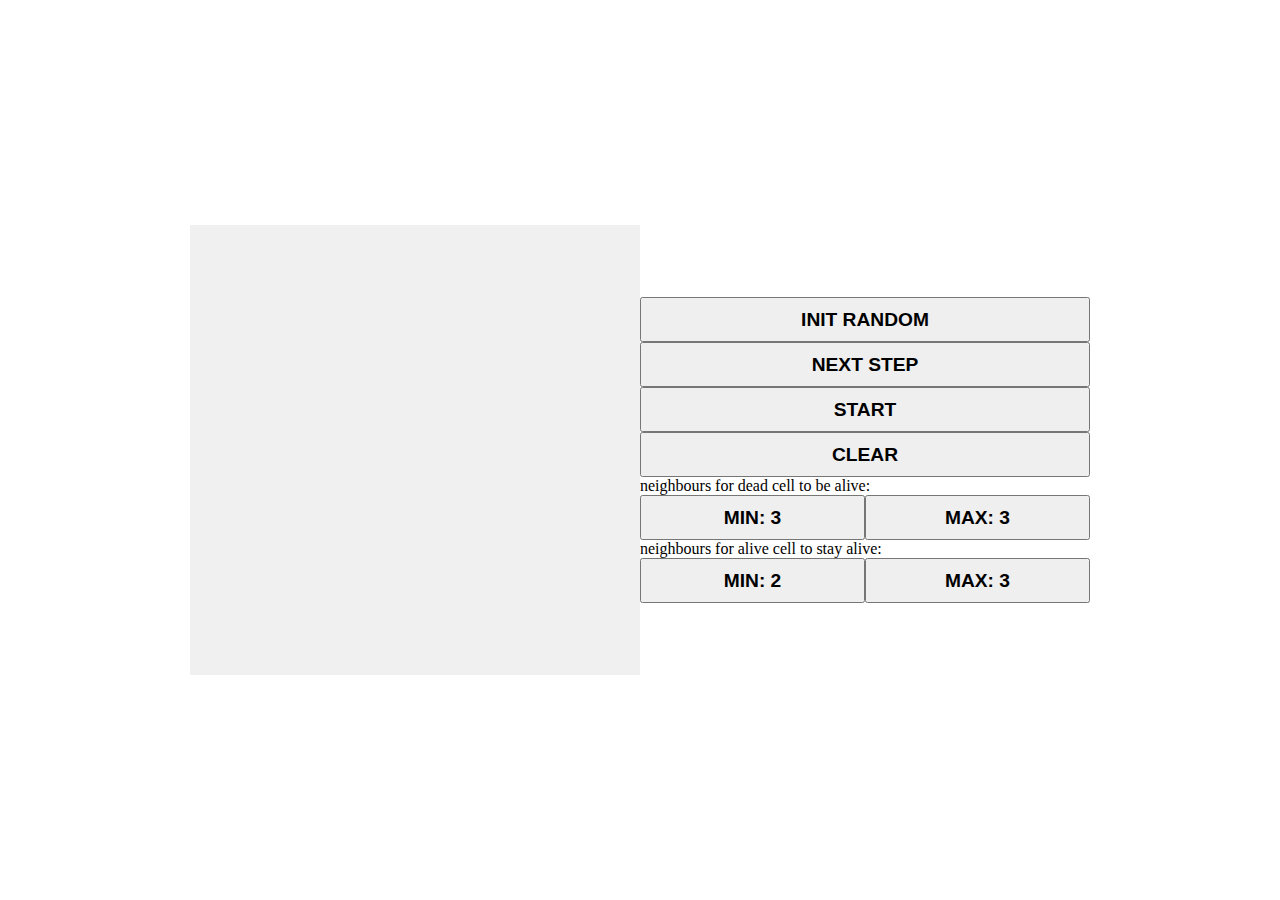
<file: celular_automata/index.html>
<html>

<body>
    <div class="center">
        <div class="container">
            <canvas id="canvas"></canvas>
            <div class="buttons">
                <button id="button_random"> INIT RANDOM </button>
                <button id="button_next"> NEXT STEP </button>
                <button id="button_start"> START </button>
                <button id="button_clear"> CLEAR </button>

                neighbours for dead cell to be alive:
                <div class="min_max">
                    <button id="button_min"> MIN: </button>
                    <button id="button_max"> MAX: </button>
                </div>

                neighbours for alive cell to stay alive:
                <div class="min_max">
                    <button id="button_min_alive"> MIN: </button>
                    <button id="button_max_alive"> MAX: </button>
                </div>
            </div>
        </div>
    </div>
</body>
    
<style>
    html, body {
        margin: 0;
    }

    .center {
        align-items: center;
        display: flex;
        justify-content: center;
    }

    body {
        display: flex;
        justify-content: center;
    }

    @media all and (orientation:landscape) {
        canvas {
            width: 50vh; 
            height: 50vh;
        }

        button {
            width: 50vh;
            height: 5vh;
        }

        #button_min, #button_max, #button_min_alive, #button_max_alive {
            width: 25vh;
        }

        .container {
            display: flex;
            justify-content: center;
            align-items: center;
        }
    }
     
    @media all and (orientation:portrait) {
        canvas {
            width: 70vw; 
            height: 70vw;
            display: block;
        }

        button {
            width: 70vw;
            height: 8vw;
        }

        #button_min, #button_max, #button_min_alive, #button_max_alive {
            width: 35vw;
        }
    }

    button {
        display: block;
        
        font-size: larger;
        font-weight: bolder;
    }

    .min_max {
        display: flex;
    }
</style>

<script>
    
    class CustomCanvas
    {
        constructor(id, width, height)
        {
            this.canvas = document.getElementById(id);
            this.context = this.canvas.getContext("2d");

            this.canvas.width = width;
            this.canvas.height = height;

            this.canvas.style.imageRendering = "pixelated";

            this.canvas.addEventListener("click", (evt)=>{this.drawPixelWithMouse(evt)});
            this.canvas.addEventListener("touchend", (evt)=>{this.drawPixelWithMouse(evt)});
        }

        initWhite()
        {
            this.context.fillStyle = "white";
            this.context.fillRect(0, 0, this.canvas.width, this.canvas.height);
        }

        initColor(color)
        {
            this.context.fillStyle = color;
            this.context.fillRect(0, 0, this.canvas.width, this.canvas.height);
        }

        drawSinglePixel(x, y, color)
        {
            this.context.fillStyle = color;
            this.context.fillRect(Math.floor(x), Math.floor(y), 1, 1);
        }

        getMousePosition(evt)
        {
            let rect = this.canvas.getBoundingClientRect();
            let scaleX = this.canvas.width / rect.width;
            let scaleY = this.canvas.height / rect.height;
        
            return {
                x: (evt.clientX - rect.left) * scaleX,
                y: (evt.clientY - rect.top) * scaleY
            }
        }

        drawPixelWithMouse(evt)
        {
            let coordinates = this.getMousePosition(evt);
            this.drawSinglePixel(coordinates.x, coordinates.y, "black");
        }
    }

    class CelularAutomata extends CustomCanvas
    {
        constructor(id, width, height, min, max, min_alive, max_alive)
        {
            super(id, width, height);
            this.min = min%9;
            this.max = max%9;
            this.min_alive = min_alive%9;
            this.max_alive = max_alive%9;
        }

        changeMin(min)  { this.min = min; }
        getMin()        { return this.min; }
        changeMax(max)  { this.max = max; }
        getMax()        { return this.max; }

        changeMin_alive(min)    { this.min_alive = min; }
        getMin_alive()          { return this.min_alive; }
        changeMax_alive(max)    { this.max_alive = max; }
        getMax_alive()          { return this.max_alive; }

        nextStep()
        {
            let imgData = this.context.getImageData(0, 0, this.canvas.width, this.canvas.height);
            let data = imgData.data;
            let tempData = this.context.createImageData(this.canvas.width, this.canvas.height);

            for(let i = 0; i < data.length; i++)
            {
                tempData.data[i] = 240;
            }

            for(let y = 1; y < this.canvas.height-1; y++)
            {
                for(let x = 1; x < this.canvas.width-1; x++)
                {
                    let value = 240;

                    if(data[(y*this.canvas.width*4) + (4*x)] === 0) //alive
                    {
                        let neighbours = 0;
                        for(let yy = -1; yy < 2; yy++)
                        {
                            for(let xx = -1; xx < 2; xx++)
                            {
                                if(data[(y+yy)*this.canvas.width*4 + (x+xx)*4] === 0 && !(yy===0 && xx===0))
                                {
                                    neighbours++;
                                }
                            }
                        }
                        if((neighbours >= this.min_alive && neighbours <= this.max_alive))
                        {
                            value = 0;
                        }
                    }
                    else //dead
                    {
                        let neighbours = 0;
                        for(let yy = -1; yy < 2; yy++)
                        {
                            for(let xx = -1; xx < 2; xx++)
                            {
                                if(data[(y+yy)*this.canvas.width*4 + (x+xx)*4] === 0 && !(yy===0 && xx===0))
                                {
                                    neighbours++;
                                }
                            }
                        }
                        if((neighbours >= this.min && neighbours <= this.max))
                        {
                            value = 0;
                        }
                    }

                    tempData.data[(y*this.canvas.width*4) + (4*x+0)] = value;
                    tempData.data[(y*this.canvas.width*4) + (4*x+1)] = value;
                    tempData.data[(y*this.canvas.width*4) + (4*x+2)] = value;
                };
            };

            this.context.putImageData(tempData, 0, 0);
        }

        generateSeed()
        {
            for(let x = Math.floor((this.canvas.width)*0.4); x <= Math.floor((this.canvas.width-1)*0.6); x++)
            {
                for(let y = Math.floor((this.canvas.height)*0.4); y <= Math.floor((this.canvas.height-1)*0.6); y++)
                {
                    if(Math.random() < 0.3)
                    {
                        this.drawSinglePixel(x, y, "black");
                    }
                }
            }
        }
    }

    let canvas = new CelularAutomata("canvas", 50, 50, 3, 3, 2, 3);
    canvas.initColor("#f0f0f0");

    document.getElementById("button_random").addEventListener("click", ()=>{canvas.generateSeed()});
    document.getElementById("button_clear").addEventListener("click", ()=>{canvas.initColor("#f0f0f0")});
    document.getElementById("button_next").addEventListener("click", ()=>{canvas.nextStep()});
    
    let interval = null;
    const button_start = document.getElementById("button_start")
    button_start.addEventListener("click", ()=>{
        if(interval == null)
        {
            interval = setInterval(()=>{canvas.nextStep()}, 500);
            button_start.innerHTML = "STOP";
        }
        else
        {
            clearInterval(interval);
            button_start.innerHTML = "START";
            interval = null;
        }
        
    });
    
    const button_min = document.getElementById("button_min");
    button_min.innerHTML = "MIN: " + canvas.getMin();
    const button_max = document.getElementById("button_max");
    button_max.innerHTML = "MAX: " + canvas.getMax();

    button_min.addEventListener("click", ()=>{
        let next =  canvas.getMin() < canvas.getMax() ? canvas.getMin()+1 : 0;
        canvas.changeMin(next);
        button_min.innerHTML = "MIN: " + next; 
    });

    button_max.addEventListener("click", ()=>{
        let next =  canvas.getMax() < 8 ? canvas.getMax()+1 : canvas.getMin();
        canvas.changeMax(next);
        button_max.innerHTML = "MAX: " + next;
    });

    const button_min_alive = document.getElementById("button_min_alive");
    button_min_alive.innerHTML = "MIN: " + canvas.getMin_alive();
    const button_max_alive = document.getElementById("button_max_alive");
    button_max_alive.innerHTML = "MAX: " + canvas.getMax_alive();

    button_min_alive.addEventListener("click", ()=>{
        let next =  canvas.getMin_alive() < canvas.getMax_alive() ?
                        canvas.getMin_alive()+1 : 0;
        canvas.changeMin_alive(next);
        button_min_alive.innerHTML = "MIN: " + next; 
    });

    button_max_alive.addEventListener("click", ()=>{
        let next =  canvas.getMax_alive() < 8 ? 
                        canvas.getMax_alive()+1 : canvas.getMin_alive();
        canvas.changeMax_alive(next);
        button_max_alive.innerHTML = "MAX: " + next;
    });

</script>
    
</html>
</file>
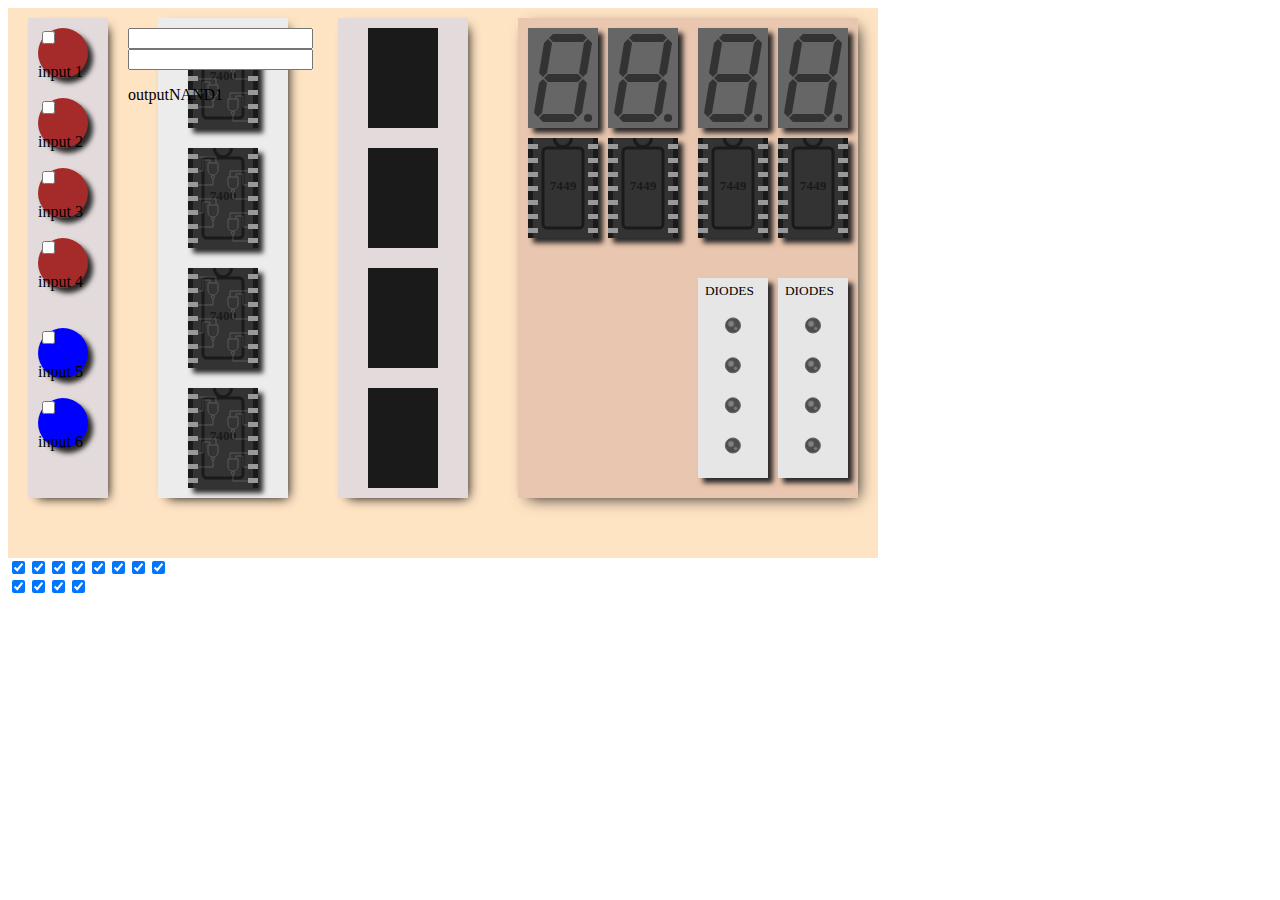
<file: itp/index.html>
<html>

    <head>
        <link rel="stylesheet" href="style.css">
        <script src="script.js" type="module"></script>
    </head>
    
    <body>

        <div id="background">

            <object 
                    id="frame" 
                    type="image/svg+xml" 
                    data="./graphics/frame.svg">
            </object>


            <div id="buttons">
                <label
                    style="left:30px; top:20px;">
                    <input 
                        type="checkbox"
                        id="input 1"/>
                        <p>input 1</p>
                </label>

                <label
                    style="left:30px; top:90px;">
                    <input 
                        type="checkbox"
                        id="input 2"/>
                        <p>input 2</p>
                </label>

                <label
                    style="left:30px; top:160px;">
                    <input 
                        type="checkbox"
                        id="input 3"/>
                        <p>input 3</p>
                </label>

                <label
                    style="left:30px; top:230px;">
                    <input 
                        type="checkbox"
                        id="input 4"/>
                        <p>input 4</p>
                </label>

                <label
                    style="left:30px; top:320px; background-color: blue;">
                    <input 
                        type="checkbox"
                        id="input 5"/>
                        <p>input 5</p>
                </label>

                <label
                    style="left:30px; top:390px; background-color: blue;">
                    <input 
                        type="checkbox"
                        id="input 6"/>
                        <p>input 6</p>
                </label>
            </div>


                <datalist id="outputs">
                    <option value="input 1"></option>
                    <option value="input 2"></option>
                    <option value="input 3"></option>
                    <option value="input 4"></option>
                    <option value="input 5"></option>
                    <option value="input 6"></option>
                </datalist>

                
                <object 
                    id="nand_0" 
                    type="image/svg+xml" 
                    data="./graphics/gates/7400_nand.svg"
                    class="logic_circuit"
                    style="left:180px; top:20px;">
                </object>
                <div 
                    class="pins"
                    style="left:120px; top:20px;">
                    
                    <input list="outputs">
                    <br>
                    <input list="outputs">
                    <p>outputNAND1</p>
                </div>
                
                <object 
                    id="nand_1" 
                    type="image/svg+xml" 
                    data="./graphics/gates/7400_nand.svg"
                    class="logic_circuit"
                    style="left:180px; top:140px;">
                </object>

                <object 
                    id="nand_2" 
                    type="image/svg+xml" 
                    data="./graphics/gates/7400_nand.svg"
                    class="logic_circuit"
                    style="left:180px; top:260px;">
                </object>

                <object 
                    id="nand_3" 
                    type="image/svg+xml" 
                    data="./graphics/gates/7400_nand.svg"
                    class="logic_circuit"
                    style="left:180px; top:380px;">
                </object>

                

                <!-- <object id="nand_1" type="image/svg+xml" data="./graphics/gates/7400_nand.svg"></object> -->
                <div id="nand_checkboxes"></div>
                
                



                <object 
                    id="7_segment_led" 
                    type="image/svg+xml" 
                    data="./graphics/led/7_segment_led.svg" 
                    class="logic_circuit"
                    style="left:520px; top:20px;">
                </object>

                <object 
                    id="7_segment_led_2" 
                    type="image/svg+xml" 
                    data="./graphics/led/7_segment_led.svg" 
                    class="logic_circuit"
                    style="left:600px; top:20px;">
                </object>

                <object 
                    id="7_segment_led_3" 
                    type="image/svg+xml" 
                    data="./graphics/led/7_segment_led.svg" 
                    class="logic_circuit"
                    style="left:690px; top:20px;">
                </object>

                <object 
                    id="7_segment_led_4" 
                    type="image/svg+xml" 
                    data="./graphics/led/7_segment_led.svg" 
                    class="logic_circuit"
                    style="left:770px; top:20px;">
                </object>
            <!-- <div id="led_checkboxes"></div> -->

                <object 
                    id="7_segment_led_driver" 
                    type="image/svg+xml" 
                    data="./graphics/led/7_segment_led_driver.svg"
                    class="logic_circuit"
                    style="left:520px; top:130px;">
                </object>

                <object 
                    id="7_segment_led_driver_2" 
                    type="image/svg+xml" 
                    data="./graphics/led/7_segment_led_driver.svg"
                    class="logic_circuit"
                    style="left:600px; top:130px;">
                </object>
                
                <object 
                    id="7_segment_led_driver_3" 
                    type="image/svg+xml" 
                    data="./graphics/led/7_segment_led_driver.svg"
                    class="logic_circuit"
                    style="left:690px; top:130px;">
                </object>
                
                <object 
                    id="7_segment_led_driver_4" 
                    type="image/svg+xml" 
                    data="./graphics/led/7_segment_led_driver.svg"
                    class="logic_circuit"
                    style="left:770px; top:130px;">
                </object>
                
                
                <div id="driver_checkboxes"></div>

            <!-- </div> -->

            <!-- <div 
                class="board"
                style="left:200px; top:10px;"> -->

                <object 
                    id="leds_0" 
                    type="image/svg+xml" 
                    data="./graphics/led/4_led.svg"
                    class="logic_circuit"
                    style="left:690px; top:270px;">
                </object>
                <!-- <div id="leds_checkboxes"></div> -->
                
                <object 
                    id="leds_1" 
                    type="image/svg+xml" 
                    data="./graphics/led/4_led.svg"
                    class="logic_circuit"
                    style="left:770px; top:270px;">
                </object>
                <!-- <div id="leds_checkboxes"></div> -->
                

            <!-- </div> -->


        </div>

        
        
    </body>

</html>
</file>
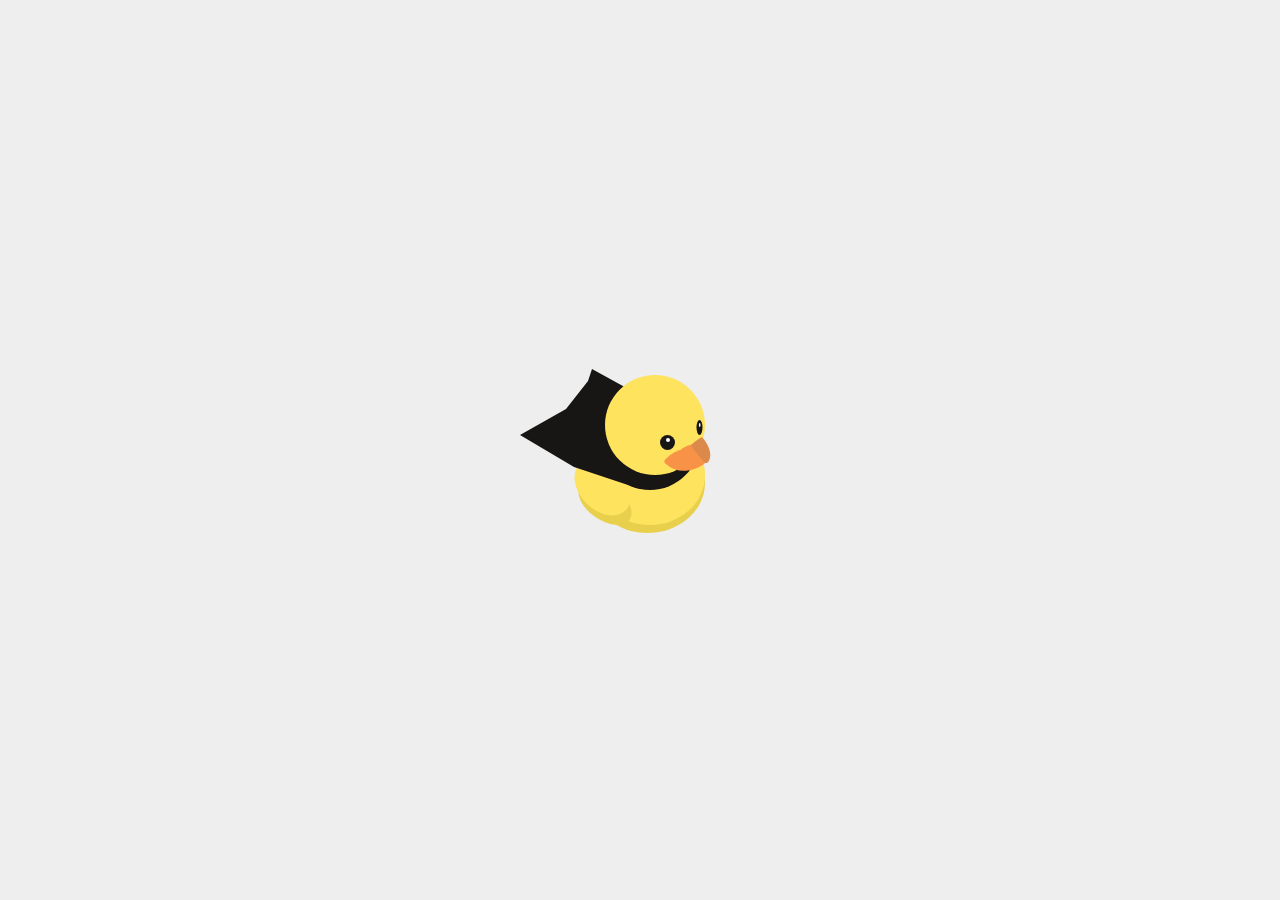
<file: duck.html>
<!DOCTYPE html>
<html>
    <head>
        <title> DUCK </title>
    </head>
    <body>
        <div class="duck_box">
            <div class="duck">
                <div class="body"></div>
                <div class="wing"></div>
                <div class="cloak"></div>
                <div class="head">
                    <div class="eyes">
                        <div class="eye"></div>
                        <div class="eye"></div>
                    </div>
                    <div class="beak"></div>
                    <div class="beak_two"></div>
                </div>
                
            </div>
        </div>
    </body>
</html>

<style>

/* duck with css, image based on ducks from this site
https://swag.devrant.com/products/devducks-404-rubber-duck */

*
{
    margin: 0;
    padding: 0;
    box-sizing: border-box;
}
body
{
    display: flex;
    justify-content: center;
    align-items: center;
    min-height: 100vh;
    background: #edeeed;
}

.duck_box
{
    display: flex;
    justify-content: center;
    align-items: center;
    height: 200px;
    width: 200px;
}
.duck
{
    margin: 0;
    padding: 0;
    top: -25px;
    left: 15px;
    box-sizing: border-box;
    position: relative;
    display: flex;
    justify-content: center;
    align-items: center;
}
.head
{
    position: absolute;
    top: -50px;
    background: rgb(254, 227, 95);
    width: 100px;
    height: 100px;
    border-radius: 50%;
}
.eye
{
    position: absolute;
    top: 60px;
    left: 55px;
    background: rgb(24, 22, 20);
    width: 15px;
    height: 15px;
    border-radius: 50%;
}
.eye::before
{
    content: '';
    position: absolute;
    top: 3px;
    left: 6px;
    background: #fff;
    width: 4px;
    height: 4px;
    border-radius: 50%;
}
.beak
{
    position: absolute;
    top: 70px;
    left: 65px;
    width: 31px;
    height: 32px;
    background-color: rgb(247, 146, 71);
    border-radius: 73% 27% 91% 9% / 88% 0% 100% 12% ;
    transform: rotate(45deg);
}
.beak::before
{
    content: '';
    position: absolute;
    top: 0px;
    left: 0px;
    width: 26px;
    height: 26px;
    background-color: rgb(247, 146, 71);
    border-radius: 91% 9% 64% 36% / 85% 47% 53% 15% ;
    transform: rotate(-45deg);
}
.beak_two
{
    content: '';
    position: absolute;
    top: 63px;
    left: 90.5px;
    width: 15px;
    height: 24px;
    background-color: rgb(219, 138, 76);
    border-radius: 87% 13% 13% 87% / 7% 86% 14% 93% ;
    transform: scale(-1, 1) rotate(42deg);
}
.body
{
    position: absolute;
    top: 0px;
    left: -50px;
}
.body::after
{
    content: '';
    position: absolute;
    top: 0px;
    left: -10px;
    background: rgb(254, 227, 95);
    width: 110px;
    height: 100px;
    border-radius: 50%;
}
.body::before
{
    content: '';
    position: absolute;
    top: 8px;
    left: -15px;
    background: rgb(232, 208, 77);
    width: 115px;
    height: 100px;
    border-radius: 50%;
}
.cloak
{
    position: absolute;
    top: -35px;
    left: -55px;
    background: rgb(24, 22, 20);
    width: 100px;
    height: 100px;
    border-radius: 50%;
}
.cloak::before
{
    content: '';
    position: absolute;
    top: -21px;
    left: -80px;
    background: rgb(24, 22, 20);
    width: 200px;
    height: 200px;
    clip-path: polygon(34% 6%, 36% 0, 56% 11%, 66% 18%, 91% 43%, 74% 58%, 60% 60%, 27% 49%, 0 33%, 23% 20%);
}
.wing
{
    position: absolute;
    top: 60px;
    left: -240px;
}
.wing::before
{
    content: '';
    position: absolute;
    width: 60px;
    height: 35px;
    background-color: rgb(232, 208, 77);
    border-radius: 50%;
    transform: rotate(-35deg);
}
.wing::after
{
    content: '';
    position: absolute;
    top: -20px;
    left: 0px;
    width: 65px;
    height: 45px;
    background:rgb(254, 227, 95);
    border-radius: 50%;
    transform: rotate(-45deg);
}




.eye:nth-child(2)
{
    transform: scale(0.4, 1) translate(80px, -15px);
}

.wing:nth-child(2)
{
    transform: translate(220px, 0px) scale(-1, 1);
}

</style>
</file>
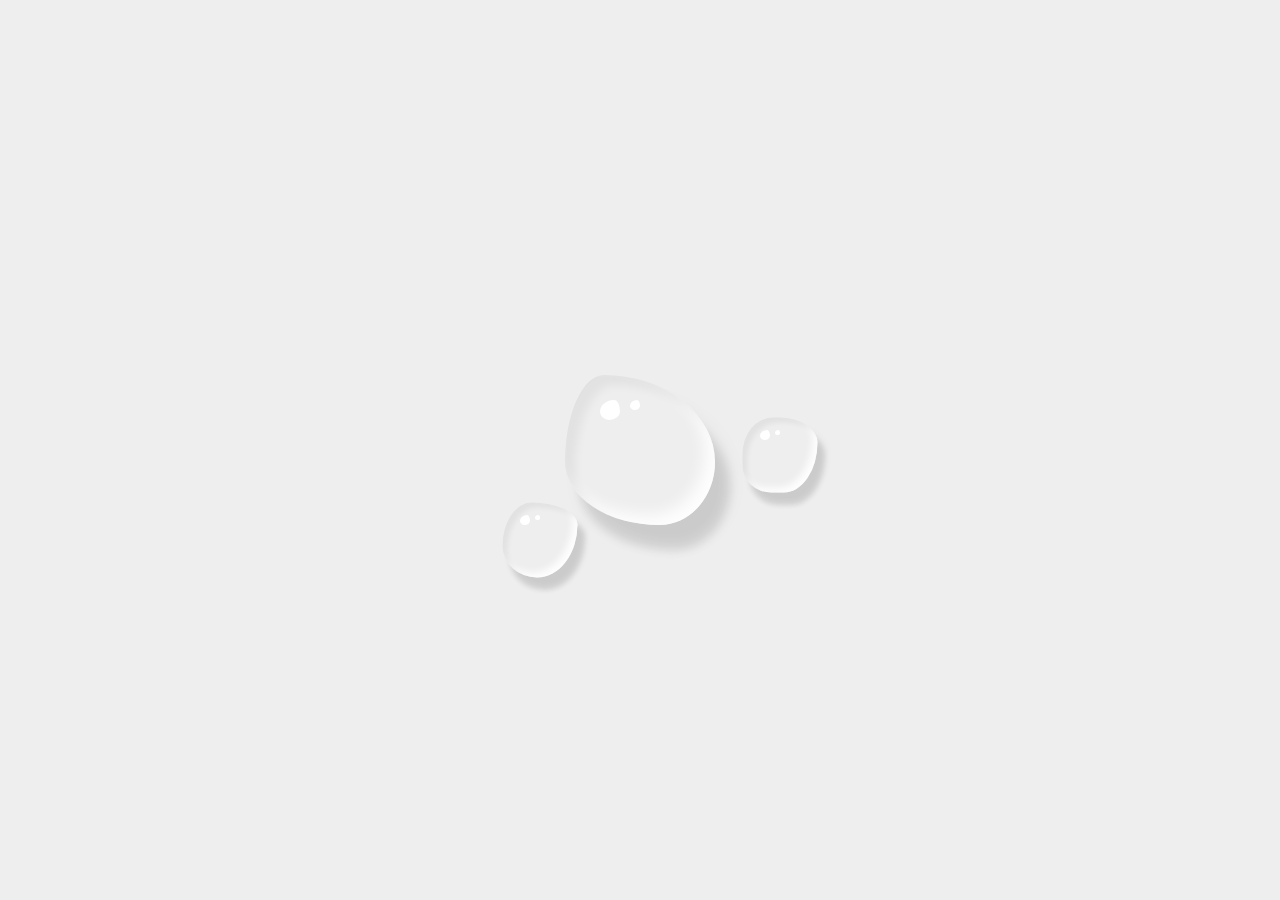
<file: waterdrops.html>
<!DOCTYPE html>
<html>
    <head>
        <title> WATERDROP </title>
    </head>
    <body>
        <div class="drops">
            <div class="drop"></div>
            <div class="drop"></div>
            <div class="drop"></div>
        </div>
    </body>
<!-- from tutorial:
Water Drops | Drawing with Html & CSS Only
https://www.youtube.com/watch?v=hgqHPLU-qIE -->
</html>

<style>

*
{
    margin: 0;
    padding: 0;
    box-sizing: border-box;
}
body
{
    display: flex;
    justify-content: center;
    align-items: center;
    min-height: 100vh;
    background: #edeeed;
}
.drops
{
    position: relative;
    display: flex;
    justify-content: center;
    align-items: center;
}
.drop
{
    position: absolute;
    width: 150px;
    height: 150px;
    background: transparent;
    border-radius: 26% 74% 37% 63% / 58% 58% 42% 42%;
    box-shadow: inset 10px 10px 10px rgba(0, 0, 0, 0.05),
            15px 25px 10px rgba(0, 0, 0, 0.1),
            15px 20px 20px rgb(0, 0, 0, 0.05),
            inset -10px -10px 15px rgba(255, 255, 255, 0.9);
}
.drop::before
{
    content: '';
    position: absolute;
    top: 25px;
    left: 35px;
    background: #fff;
    width: 20px;
    height: 20px;
    border-radius: 71% 29% 54% 46% / 58% 58% 42% 42% ;
}
.drop::after
{
    content: '';
    position: absolute;
    top: 25px;
    left: 65px;
    background: #fff;
    width: 10px;
    height: 10px;
    border-radius: 71% 29% 54% 46% / 58% 58% 42% 42% ;
}
.drop:nth-child(2)
{
    transform: scale(0.5) translate(-200px, 180px);
    border-radius: 39% 61% 54% 46% / 58% 29% 71% 42% ;
}
.drop:nth-child(3)
{
    transform: scale(0.5) translate(280px, 10px);
    border-radius: 49% 60% 54% 46% / 58% 40% 80% 42% ;
}
</style>
</file>
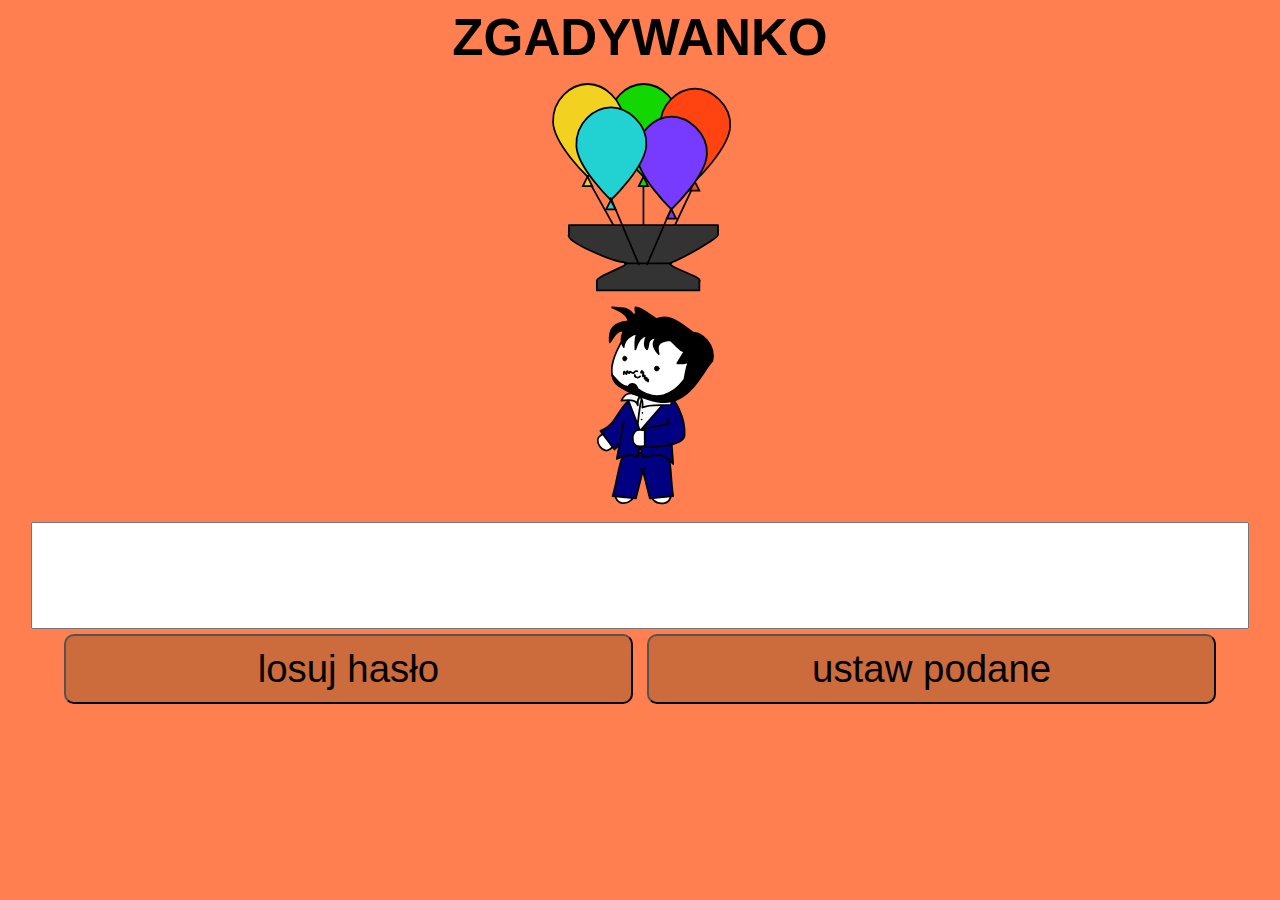
<file: wisielec.html>
<!DOCTYPE html>
<html lang="pl-PL">

<head>
   <meta charset="UTF-8">
</head>

<body>
<center><h1>ZGADYWANKO</h1></center>
<center><div class="picture">
<svg
   viewBox="0 0 50 100">
  <g
     id="layer1"
     inkscape:groupmode="layer"
     inkscape:label="Warstwa 1"
     transform="translate(0,-150)">
    <path /*noga prawa*/
       sodipodi:nodetypes="csc"
       id="path866"
       d="m 27.597543,243.73676 c -0.434842,0.91735 0.550249,2.32991 2.541977,2.11775 1.9856,-0.21151 1.614692,-2.6295 1.600604,-2.63558"
       style="fill:#ffffff;stroke:#000000;stroke-width:0.39142498;stroke-linecap:butt;stroke-linejoin:miter;stroke-miterlimit:4;stroke-dasharray:none;stroke-opacity:1"
       inkscape:connector-curvature="0" />
    <path /*noga lewa*/
       sodipodi:nodetypes="csc"
       id="path868"
       d="m 19.312381,243.73676 c -0.07967,0.0945 0.237792,1.80377 1.439223,2.02415 1.920074,0.35221 2.831102,-1.35753 2.703358,-1.50633"
       style="fill:#ffffff;stroke:#000000;stroke-width:0.39142498;stroke-linecap:butt;stroke-linejoin:miter;stroke-miterlimit:4;stroke-dasharray:none;stroke-opacity:1"
       inkscape:connector-curvature="0" />
    <path /*spodenki*/
	   class = "pan_magazynier"
       sodipodi:nodetypes="cccccccccccc"
       id="path856"
       d="m 21.383672,234.41595 c -1.398881,3.11129 -1.542046,6.56974 -2.589114,9.83862 l 5.178226,0.51783 1.553468,-6.21387 c -0.374908,-0.3749 -0.19569,-0.19569 -0.517822,-0.51782 l 0.517822,0.51782 0.517823,-0.51782 -0.517823,0.51782 1.553469,6.21387 5.178226,-0.51782 c -0.509258,-3.14584 -0.410224,-6.70254 -1.035645,-9.32081 z"
       style="fill:#000080;stroke:#000000;stroke-width:0.39142498;stroke-linecap:round;stroke-linejoin:round;stroke-miterlimit:4;stroke-dasharray:none;stroke-opacity:1"
       inkscape:connector-curvature="0" />
    <path /*reka lewa*/
       class = "pan_magazynier"
	   style="fill:#ffffff;stroke:#000000;stroke-width:0.39142498;stroke-linecap:butt;stroke-linejoin:miter;stroke-miterlimit:4;stroke-dasharray:none;stroke-opacity:1"
       d="m 17.60346,230.01337 c 0,0 -1.9548,0.73858 -2.091004,1.60704 -0.155687,0.99266 0.723188,2.30723 1.712951,2.48038 1.050885,0.18385 2.604796,-1.85969 2.604796,-1.85969"
       id="path904-7"
       sodipodi:nodetypes="caac"
       inkscape:connector-curvature="0" />
    <path /*rekaw lewa*/
       class = "pan_magazynier"
	   sodipodi:nodetypes="cssccc"
       id="path862"
       d="m 22.315752,223.02385 c 0,0 -0.991623,1.03608 -1.471525,1.75339 l -1.788473,2.67323 c -0.982357,1.46834 -2.953874,2.30508 -2.953874,2.30508 l 3.106936,4.14258 2.07129,-2.0713"
       style="fill:#000080;stroke:#000000;stroke-width:0.39142498;stroke-linecap:round;stroke-linejoin:round;stroke-miterlimit:4;stroke-dasharray:none;stroke-opacity:1"
       inkscape:connector-curvature="0" />
    <path /*chyba koszula*/
       class = "pan_magazynier"
	   sodipodi:nodetypes="cccc"
       id="path876"
       d="m 23.351396,221.47038 -1.035644,1.55347 1.035644,8.28517 c 0.0071,-3.2838 8.277404,-11.57209 0,-9.83864 z"
       style="fill:#f9f9f9;stroke:#000000;stroke-width:0.1035644px;stroke-linecap:butt;stroke-linejoin:miter;stroke-opacity:1"
       inkscape:connector-curvature="0" />
    <path /*koszula prawa*/
       class = "pan_magazynier"
	   sodipodi:nodetypes="cccc"
       id="path874"
       d="m 23.869219,231.82683 c 0.808058,-3.39502 0.822133,-12.67495 2.589114,-8.28516 h 4.142581 z"
       style="fill:#f9f9f9;stroke:#000000;stroke-width:0.39142498;stroke-linecap:butt;stroke-linejoin:miter;stroke-miterlimit:4;stroke-dasharray:none;stroke-opacity:1"
       inkscape:connector-curvature="0" />
    <path /*marynarka lewa*/
       class = "pan_magazynier"
	   sodipodi:nodetypes="cccccc"
	   class="marynarka"
       id="marynarka_lewa"
       d="m 22.315752,223.02385 2.589113,6.7317 v 3.10694 l -0.517823,2.5891 c -1.553467,0.17262 0.173531,-1.20217 -4.660404,0.51783 l 1.553468,-8.28516"
       style="fill:#000080;stroke:#000000;stroke-width:0.39142498;stroke-linecap:round;stroke-linejoin:round;stroke-miterlimit:4;stroke-dasharray:none;stroke-opacity:1"
       inkscape:connector-curvature="0" />
    <path /*marynarka prawa*/
       class = "pan_magazynier"
	   sodipodi:nodetypes="cccccc"
       class="marynarka"
	   id="marynarka_prawa"
       d="m 31.636559,221.9882 -6.731695,7.76735 1e-6,3.10694 0.517823,2.5891 c 1.928758,0.37268 3.833898,-1.92214 6.835258,1.65704 l -0.621387,-8.38873"
       style="fill:#000080;stroke:#000000;stroke-width:0.39142498;stroke-linecap:round;stroke-linejoin:round;stroke-miterlimit:4;stroke-dasharray:none;stroke-opacity:1"
       inkscape:connector-curvature="0" />
    <path /*reka prawa*/
       class = "pan_magazynier"
	   sodipodi:nodetypes="caac"
       id="path904"
       d="m 26.458333,229.75555 c 0,0 -2.020101,-0.53474 -2.635575,0.0929 -0.703499,0.71742 -0.752057,2.29799 -0.04713,3.01402 0.748452,0.76025 3.200534,0 3.200534,0"
       style="fill:#ffffff;stroke:#000000;stroke-width:0.39142498;stroke-linecap:butt;stroke-linejoin:miter;stroke-miterlimit:4;stroke-dasharray:none;stroke-opacity:1"
       inkscape:connector-curvature="0" />
    <path /*rekaw prawa*/
	   class = "pan_magazynier"
	   sodipodi:nodetypes="cscccc"
       id="path864"
       d="m 31.636559,222.50603 c 0.537116,-0.6111 3.466514,4.17076 3.153397,8.23937 -0.205624,2.67186 -8.904833,2.63663 -8.849445,2.63491 v -4.14259 l 5.178225,-1.03564 v -1.03565"
       style="fill:#000080;stroke:#000000;stroke-width:0.39142498;stroke-linecap:round;stroke-linejoin:round;stroke-miterlimit:4;stroke-dasharray:none;stroke-opacity:1"
       inkscape:connector-curvature="0" />
    <path /*kolnierz lewa*/
	   class="kolnierz"
       sodipodi:nodetypes="cccc"
       id="path870"
       d="m 24.904864,221.9882 c -2.352011,-1.21611 -3.452919,-0.42081 -4.14258,1.03565 1.539732,-0.0753 3.298756,-0.42875 3.624758,1.03564 -0.227941,-0.98728 0.186465,-1.49851 0.517822,-2.07129 z"
       style="fill:#f9f9f9;stroke:#000000;stroke-width:0.39142498;stroke-linecap:round;stroke-linejoin:round;stroke-miterlimit:4;stroke-dasharray:none;stroke-opacity:1"
       inkscape:connector-curvature="0" />
    <path /*kolnierz prawa*/
	   class="kolnierz"
	   sodipodi:nodetypes="ccscc"
       id="path872"
       d="m 24.904864,221.9882 7.249519,0.51783 -0.366819,1.37273 c -0.110215,0.41245 -4.578957,-0.32956 -6.364876,0.69856 0.168609,-1.26545 -0.05932,-1.70088 -0.517824,-2.58912 z"
       style="fill:#f9f9f9;stroke:#000000;stroke-width:0.39142498;stroke-linecap:round;stroke-linejoin:round;stroke-miterlimit:4;stroke-dasharray:none;stroke-opacity:1"
       inkscape:connector-curvature="0" />
    <path /*glowa*/
       class = "pan_magazynier"
	   sodipodi:nodetypes="cscccc"
       id="path850"
       d="m 21.797928,208.00699 c -1.354884,2.68019 -3.667543,6.18124 -3.106935,9.32081 0.171951,0.96297 1.066026,2.7746 2.589113,2.58912 5.281496,2.7912 7.517055,2.37193 10.356453,2.58911 l 7.767343,-8.80298 c -4.713031,-4.67922 -9.974268,-8.0394 -17.605974,-5.69606 z"
       style="fill:#ffffff;stroke:#000000;stroke-width:0.39142498;stroke-linecap:butt;stroke-linejoin:miter;stroke-miterlimit:4;stroke-dasharray:none;stroke-opacity:1"
       inkscape:connector-curvature="0" />
    <path /*wlosy*/
       class = "pan_magazynier"
	   sodipodi:nodetypes="scccccccccccccccccccccccccs"
       id="path848"
       d="m 33.707849,222.50603 c 3.560791,-1.93344 5.465281,-6.33992 7.249522,-8.28517 0.86205,-3.55875 -2.578203,-6.5844 -4.14258,-6.21387 -2.595021,-1.82463 -5.018218,-4.46248 -8.285167,-3.10693 -1.683193,-1.11542 -3.59432,-2.67429 -4.660405,-2.58911 -0.139799,0.55362 0.525394,1.98565 -0.517823,1.55346 -1.202087,-1.65808 -2.607819,-1.466 -4.660403,-1.55346 1.753081,0.85066 3.437714,1.47801 3.624759,3.10693 -3.629266,0.32513 -4.354115,1.84931 -4.142582,4.6604 0.85092,-1.18233 1.492398,-2.72666 3.106936,-2.58911 -0.611083,1.44061 -0.766091,2.70781 0,3.62476 0.04244,-1.56795 1.582399,-2.75649 3.106936,-3.10694 -0.61745,0.48329 -0.577053,2.28706 -0.517823,3.62477 0.501947,-1.8879 1.170525,-2.94434 2.589114,-3.10694 -0.626275,1.13321 -0.752171,2.56838 0,3.10694 0.526541,-0.7813 -0.291675,-2.42949 2.071291,-2.58912 -0.39948,0.54759 -1.435793,1.55357 0.517822,3.62475 -0.321947,-1.31378 -0.735189,-2.87072 2.589113,-3.10693 1.949137,1.8159 1.865475,2.18402 3.106936,2.58911 l -1.553468,2.58911 c 0.87949,0.0267 1.773557,0.2301 2.589114,-0.51782 -0.483493,0.99466 -0.748061,2.60077 -1.035646,4.14259 -2.635979,3.53386 -6.386046,5.05196 -10.356453,2.07128 -0.56945,-1.4677 -1.667542,-1.31663 -2.07129,-0.51781 -1.369999,0.14562 -2.469696,-1.39438 -3.624759,-2.58912 0.612536,1.13821 -0.51992,1.79999 4.660403,4.14258 3.874425,1.57267 7.134628,2.78503 10.356453,1.03565 z"
       style="fill:#000000;stroke:#000000;stroke-width:0.39142498;stroke-linecap:round;stroke-linejoin:round;stroke-miterlimit:4;stroke-dasharray:none;stroke-opacity:1"
       inkscape:connector-curvature="0" />
    <circle /*guzik*/
       class = "pan_magazynier"
	   cy="225.7529"
       cx="25.385891"
       id="path927"
       style="fill:#000000;fill-opacity:1;stroke:#000000;stroke-width:0.20270884;stroke-linecap:round;stroke-linejoin:round;stroke-miterlimit:4;stroke-dasharray:none;stroke-opacity:1;paint-order:stroke fill markers"
       r="0.080450058" />
    <circle /*guzik*/
       class = "pan_magazynier"
	   style="fill:#000000;fill-opacity:1;stroke:#000000;stroke-width:0.20270884;stroke-linecap:round;stroke-linejoin:round;stroke-miterlimit:4;stroke-dasharray:none;stroke-opacity:1;paint-order:stroke fill markers"
       id="path927-5"
       cx="25.210522"
       cy="227.23929"
       r="0.080450058" />
    <g /*wasy*/
	   transform="matrix(0.391425,0,0,0.391425,24.904865,152.59996)"
       id="g950">
      <path /*was prawa*/
         class = "pan_magazynier"
		 style="fill:none;stroke:#000000;stroke-width:1;stroke-linecap:round;stroke-linejoin:round;stroke-miterlimit:4;stroke-dasharray:none;stroke-opacity:1"
         d="m 4.4979166,169.06875 c 0,0 0.3944185,-1.12571 0,-1.32292 -0.3944175,-0.19721 -0.6815256,1.02282 -1.0583333,0.79375 -0.4584064,-0.27867 0.6961115,-1.26879 0.2645834,-1.5875 -0.3172661,-0.23432 -0.7228211,0.73653 -1.0583334,0.52917 -0.5251582,-0.32456 0.525157,-1.52751 0,-1.85208 -0.3355102,-0.20736 -0.7348035,0.75475 -1.0583333,0.52916 -0.65509968,-0.4568 0.8532574,-1.84155 0.2645833,-2.38125 -0.3314783,-0.3039 -1.04994685,0.62197 -1.32291663,0.26459 -0.23941131,-0.31345 0.52916663,-1.05834 0.52916663,-1.05834"
         id="path944"
         sodipodi:nodetypes="caaaaaaaac"
         inkscape:connector-curvature="0" />
      <path /*was lewa*/
         class = "pan_magazynier"
		 style="fill:none;stroke:#000000;stroke-width:1;stroke-linecap:round;stroke-linejoin:round;stroke-miterlimit:4;stroke-dasharray:none;stroke-opacity:1"
         d="m -9.2604166,164.83541 c 0,0 -0.1658239,-1.19259 0.2645834,-1.32291 0.5968712,-0.18072 0.7290367,1.51324 1.3229165,1.32292 0.5108741,-0.16372 -0.2364551,-1.39578 0.2645834,-1.5875 0.5274261,-0.20182 0.7813203,1.21827 1.3229166,1.05833 0.2674757,-0.079 0.010164,-0.6795 0.2645834,-0.79375 0.6127233,-0.27515 1.1865188,0.8841 1.8520833,0.79375 0.5595869,-0.076 0.7900314,-0.8714 1.3229167,-1.05833 0.3328912,-0.11677 1.0583333,0 1.0583333,0"
         id="path946"
         sodipodi:nodetypes="caaaaaaac"
         inkscape:connector-curvature="0" />
    </g>
    <circle /*oko prawa*/
	   class="eye"
	   cy="215.90424"
       cx="28.61932"
       id="path974"
       style="fill:#000000;fill-opacity:1;stroke:#000000;stroke-width:0.19540209;stroke-linecap:round;stroke-linejoin:round;stroke-miterlimit:4;stroke-dasharray:none;stroke-opacity:1;paint-order:stroke fill markers"
       r="0.51700252" />
    <ellipse /*oko lewa*/
	   class="eye"
	   ry="0.52337205"
       rx="0.44629037"
       style="fill:#000000;fill-opacity:1;stroke:#000000;stroke-width:0.18266356;stroke-linecap:round;stroke-linejoin:round;stroke-miterlimit:4;stroke-dasharray:none;stroke-opacity:1;paint-order:stroke fill markers"
       id="path974-1"
       cx="21.49984"
       cy="213.67883" />
    <path /*wesola buzia*/
       class = "pan_magazynier"
	   sodipodi:nodetypes="cc"
       id="wesola_buzia"
       d="m 23.765655,217.3278 c -0.131732,0.33275 0.570679,0.88812 1.13921,0.31069"
       style="fill:none;stroke:#000000;stroke-width:0.39142498;stroke-linecap:round;stroke-linejoin:round;stroke-miterlimit:4;stroke-dasharray:none;stroke-opacity:1"
       inkscape:connector-curvature="0" />
	<path /*smutna buzia*/
       class = "pan_magazynier"
	   sodipodi:nodetypes="cc"
       id="smutna_buzia"
       d="m 24.870833,217.98542 c 0.09253,-0.34571 -0.669183,-0.81647 -1.167415,-0.1774"
       style="visibility:hidden;fill:none;stroke:#000000;stroke-width:0.39142501;stroke-linecap:round;stroke-linejoin:round;stroke-miterlimit:4;stroke-dasharray:none;stroke-opacity:1"
       inkscape:connector-curvature="0" />
	
	
    <path /*sznurek zielony*/
	   class="baloons"
       id="zielony_sznurek"
       d="m 25.656908,173.68509 v 18.64162"
       style="stroke:#000000;stroke-width:0.39142498;stroke-linecap:round;stroke-linejoin:round;stroke-miterlimit:4;stroke-dasharray:none;stroke-opacity:1"
       inkscape:connector-curvature="0" />
    <path /*sznurek czerwony*/
	   class="baloons"
	   id="czerwony_sznurek"
       d="m 37.049007,174.72074 -8.285164,17.60597"
       style="fill:none;stroke:#000000;stroke-width:0.39142498;stroke-linecap:round;stroke-linejoin:round;stroke-miterlimit:4;stroke-dasharray:none;stroke-opacity:1"
       inkscape:connector-curvature="0" />
    <g /*balon zielony*/
       style="fill:#13d700;fill-opacity:1"
       transform="matrix(0.391425,0,0,0.391425,-3.3411595,140.13018)"
       id="zielony_balon">
      <path /*balon zi*/
	     class="baloons"
         style="fill:#13d700;fill-opacity:1;stroke:#000000;stroke-width:1;stroke-linecap:butt;stroke-linejoin:miter;stroke-miterlimit:4;stroke-dasharray:none;stroke-opacity:1"
         d="m 74.083333,84.666667 c 0,0 19.587541,-18.596455 20.144373,-31.283776 C 94.756643,41.331177 83.50444,31.910053 74.100009,32.028584 c -9.362289,0.118 -19.963935,8.57794 -19.572654,21.75785 0.370033,12.46417 19.555978,30.880233 19.555978,30.880233 z"
         id="path1013"
         sodipodi:nodetypes="csasc"
         inkscape:connector-curvature="0" />
      <path /*dzyndzel zi*/
         class="baloons"
		 style="fill:#13d700;fill-opacity:1;stroke:#000000;stroke-width:1;stroke-linecap:butt;stroke-linejoin:miter;stroke-miterlimit:4;stroke-dasharray:none;stroke-opacity:1"
         d="M 74.083332,84.666666 71.4375,89.958333 h 5.291667 z"
         id="path1015"
         sodipodi:nodetypes="cccc"
         inkscape:connector-curvature="0" />
    </g>
    <path /*sznurek zolty*/
       class="baloons"
	   id="zolty_sznurek"
       d="m 13.229164,173.68509 10.356453,18.64162"
       style="fill:none;stroke:#000000;stroke-width:0.39142498;stroke-linecap:round;stroke-linejoin:round;stroke-miterlimit:4;stroke-dasharray:none;stroke-opacity:1"
       inkscape:connector-curvature="0" />
    <g /*balon zolty*/
       id="zolty_balon"
       transform="matrix(0.391425,0,0,0.391425,-15.768902,140.13018)"
       style="fill:#f3d121;fill-opacity:1">
      <path /*balon zo*/
         class="baloons"
		 sodipodi:nodetypes="csasc"
         id="path1013-0"
         d="m 74.083333,84.666667 c 0,0 19.587541,-18.596455 20.144373,-31.283776 C 94.756643,41.331177 83.50444,31.910053 74.100009,32.028584 c -9.362289,0.118 -19.963935,8.57794 -19.572654,21.75785 0.370033,12.46417 19.555978,30.880233 19.555978,30.880233 z"
         style="fill:#f3d121;fill-opacity:1;stroke:#000000;stroke-width:1;stroke-linecap:butt;stroke-linejoin:miter;stroke-miterlimit:4;stroke-dasharray:none;stroke-opacity:1"
         inkscape:connector-curvature="0" />
      <path *dzyndzel zo*/
         class="baloons"
		 sodipodi:nodetypes="cccc"
         id="path1015-9"
         d="M 74.083332,84.666666 71.4375,89.958333 h 5.291667 z"
         style="fill:#f3d121;fill-opacity:1;stroke:#000000;stroke-width:1;stroke-linecap:butt;stroke-linejoin:miter;stroke-miterlimit:4;stroke-dasharray:none;stroke-opacity:1"
         inkscape:connector-curvature="0" />
    </g>
    <g /*balon czerwony*/
	   id="czerwony_balon"
       transform="matrix(0.391425,0,0,0.391425,8.0509394,141.16583)"
       style="fill:#ff4411;fill-opacity:1">
      <path /*blon c*/
         class="baloons"
		 sodipodi:nodetypes="csasc"
         id="path1013-6"
         d="m 74.083333,84.666667 c 0,0 19.587541,-18.596455 20.144373,-31.283776 C 94.756643,41.331177 83.50444,31.910053 74.100009,32.028584 c -9.362289,0.118 -19.963935,8.57794 -19.572654,21.75785 0.370033,12.46417 19.555978,30.880233 19.555978,30.880233 z"
         style="fill:#ff4411;fill-opacity:1;stroke:#000000;stroke-width:1;stroke-linecap:butt;stroke-linejoin:miter;stroke-miterlimit:4;stroke-dasharray:none;stroke-opacity:1"
         inkscape:connector-curvature="0" />
      <path /*dzyndzel c*/
         class="baloons"
		 sodipodi:nodetypes="cccc"
         id="path1015-1"
         d="M 74.083332,84.666666 71.4375,89.958333 h 5.291667 z"
         style="fill:#ff4411;fill-opacity:1;stroke:#000000;stroke-width:1;stroke-linecap:butt;stroke-linejoin:miter;stroke-miterlimit:4;stroke-dasharray:none;stroke-opacity:1"
         inkscape:connector-curvature="0" />
    </g>
    <g /*balon fioletowy*/
	   id="fioletowy_balon"
       transform="matrix(0.391425,0,0,0.391425,2.8727129,147.3797)"
       style="fill:#773aff;fill-opacity:1">
      <path /*balon f*/
         class="baloons"
		 sodipodi:nodetypes="csasc"
         id="path1013-2"
         d="m 74.083333,84.666667 c 0,0 19.587541,-18.596455 20.144373,-31.283776 C 94.756643,41.331177 83.50444,31.910053 74.100009,32.028584 c -9.362289,0.118 -19.963935,8.57794 -19.572654,21.75785 0.370033,12.46417 19.555978,30.880233 19.555978,30.880233 z"
         style="fill:#773aff;fill-opacity:1;stroke:#000000;stroke-width:1;stroke-linecap:butt;stroke-linejoin:miter;stroke-miterlimit:4;stroke-dasharray:none;stroke-opacity:1"
         inkscape:connector-curvature="0" />
      <path /*dzyndzel f*/
         class="baloons"
		 sodipodi:nodetypes="cccc"
         id="path1015-4"
         d="M 74.083332,84.666666 71.4375,89.958333 h 5.291667 z"
         style="fill:#773aff;fill-opacity:1;stroke:#000000;stroke-width:1;stroke-linecap:butt;stroke-linejoin:miter;stroke-miterlimit:4;stroke-dasharray:none;stroke-opacity:1"
         inkscape:connector-curvature="0" />
    </g>
    <g /*balon niebieski*/
	   id="niebieski_balon"
       transform="matrix(0.391425,0,0,0.391425,-10.590675,145.30841)"
       style="fill:#22d2d2;fill-opacity:1">
      <path /*balon n*/
	     class="baloons"
         sodipodi:nodetypes="csasc"
         id="path1013-9"
         d="m 74.083333,84.666667 c 0,0 19.587541,-18.596455 20.144373,-31.283776 C 94.756643,41.331177 83.50444,31.910053 74.100009,32.028584 c -9.362289,0.118 -19.963935,8.57794 -19.572654,21.75785 0.370033,12.46417 19.555978,30.880233 19.555978,30.880233 z"
         style="fill:#22d2d2;fill-opacity:1;stroke:#000000;stroke-width:1;stroke-linecap:butt;stroke-linejoin:miter;stroke-miterlimit:4;stroke-dasharray:none;stroke-opacity:1"
         inkscape:connector-curvature="0" />
      <path /*dzyndzel n*/
         class="baloons"
		 sodipodi:nodetypes="cccc"
         id="path1015-6"
         d="M 74.083332,84.666666 71.4375,89.958333 h 5.291667 z"
         style="fill:#22d2d2;fill-opacity:1;stroke:#000000;stroke-width:1;stroke-linecap:butt;stroke-linejoin:miter;stroke-miterlimit:4;stroke-dasharray:none;stroke-opacity:1"
         inkscape:connector-curvature="0" />
    </g>
    <path /*kowadlo*/
	   sodipodi:nodetypes="cccsccccscc"
       id="kowadlo"
       d="M 9.0865834,184.04154 H 42.227231 c 0,0.56791 5e-6,1.01563 0,2.0713 0.39015,0.72808 -8.463591,5.57453 -10.356451,6.21387 -2.066047,0.69783 7.254483,3.18952 6.213872,4.14258 v 2.07129 H 15.300455 v -2.07129 c -0.54424,-1.00088 8.578958,-3.90708 6.213872,-4.14258 C 18.532582,192.0298 8.0992064,187.6432 9.0865834,186.11284 Z"
       style="fill:#333333;stroke:#000000;stroke-width:0.39142498;stroke-linecap:round;stroke-linejoin:round;stroke-miterlimit:4;stroke-dasharray:none;stroke-opacity:1"
       inkscape:connector-curvature="0" />
    <path /*sznurek niebieski*/
       class="baloons"
	   sodipodi:nodetypes="cc"
       id="niebieski_sznurek"
       d="m 18.40739,178.0348 6.213872,14.70617"
       style="fill:none;stroke:#000000;stroke-width:0.39142498;stroke-linecap:round;stroke-linejoin:round;stroke-miterlimit:4;stroke-dasharray:none;stroke-opacity:1"
       inkscape:connector-curvature="0" />
    <path /*sznurek fioletowy*/
       class="baloons"
	   sodipodi:nodetypes="cc"
       id="fioletowy_sznurek"
       d="m 31.66365,180.72748 -5.178226,12.01348"
       style="fill:none;stroke:#000000;stroke-width:0.39142498;stroke-linecap:round;stroke-linejoin:round;stroke-miterlimit:4;stroke-dasharray:none;stroke-opacity:1"
       inkscape:connector-curvature="0" />
    <path /*sznurek kowadla*/
	   sodipodi:nodetypes="cc"
       id="sznurek_kowadla"
       d="M 21.514327,192.53383 H 31.87078"
       style="fill:none;stroke:#000000;stroke-width:0.39142498;stroke-linecap:round;stroke-linejoin:round;stroke-miterlimit:4;stroke-dasharray:none;stroke-opacity:1"
       inkscape:connector-curvature="0" />
  </g>
</svg>
</div></center>

<!-- password input -->
<div id="password_input_div">
	<center><input type="text" id="password_label" maxlength="20"></input></center>
	<center><div>
		<button class="button submit_button" onclick="randomPassword()">losuj hasło</button>
		<button class="button submit_button" onclick="submitPassword()">ustaw podane</button>
	</div></center>
</div>
<!-- div to display password -->
<center>
<div id="password"></div>
<!-- alpha buttons -->
<p id="message"></p>
<p id="message2"></p>
<div id="buttons"></div>
</center>

</body>
</html>

<script>
var polish_letters = ['A', 'Ą', 'B', 'C', 'Ć', 'D', 'E', 'Ę', 'F', 'G', 'H', 'I', 'J', 'K', 'L', 'Ł', 'M', 'N', 'Ń', 'O',
					  'Ó', 'P', 'R', 'S', 'Ś', 'T', 'U', 'W', 'Y', 'Z', 'Ź', 'Ż'];		  
var random_passwords = ["PAN MAGAZYNIER", "ARCHITEKTURA KOMPUTERÓW", "POLITECHNIKA BIAŁOSTOCKA",
					"LABORKI Z AK", "SAWIK", "OMLET", "DIODA STATUS", "DIODA REL1", "DIODA REL2",
					"SPRAWKO", "MSP 430 EASYWEB2", "PRZEKAŹNIKI", "UART", "LCD"];	
var password; //HASŁO
var password_arrayed = []; //HASŁO W ARRAJU
var given_letters = []; //KRESKI I ZGADNIĘTE LITERKI
var hp = 5;
var win = 0;
var message = null;
var message2 = "zgadywane litery";

function submitPassword() /*ZATWIERDZANIE HASŁA*/
{
	password = document.getElementById("password_label").value.toUpperCase(); //zczytanie podanego hasła
	setPassword();
}

function randomInt(min, max) {
	return min + Math.floor((max - min) * Math.random());
}

function randomPassword() /*USTAWIANIE RANDOMOWEGO HASŁA*/
{
	password = random_passwords[randomInt( 0, random_passwords.length)];
	setPassword();
}

function setPassword() /*USTAWIANIE HASŁA*/
{
	if (password.includes('<') || password.includes('>') || password.includes('_') || password.includes('&')) //sprawdzenie czy nie ma niedozwolonych
	{ 
		message = "niedozwolone xd"; //ma niedozwolone znaczki - abort xd
	}
	else
	{	//ustawienie literek na "_" w arraju do zgadywania
		for (var i = 0; i < password.length; i++)  //przez całą długość hasła
		{
			if (polish_letters.includes(password[i].toUpperCase())) //jeśli polska literka	
			{
				given_letters.push('_'); //zamień na kreskę
			}
			else	
			{
				given_letters.push(password[i]); //jak nie literka to zostaw oryginalny znaczek
			}
			password_arrayed.push(password[i]); //dodaj oryginalną literkę z hasła do arraja z hasłem
		}
		//wyświetl każdy znaczek z arraja do zgadywania w oddzielnym divie
		given_letters.forEach(myFunction); //dla każdej litery
		function myFunction(value, index, array) //dodaj element
		{
			document.getElementById("password").innerHTML += '<h2 style="display: inline-block;" id="letter-' + index + '">' + value + '&nbsp</h2>';
		}
		//reszta elementów
		document.getElementById("password_input_div").style.display = 'none'; //schowaj podawanie hasła
		displayButtons(); //wyświetl przyciski
		compareArrays(); //w razie gdyby nie było liter do zgadnięcia w haśle
	}
	
	displayUpdate()
}

function displayButtons() /*DODANIE PRZYCISKÓW Z LITERKAMI*/
{
	polish_letters.forEach(myFunction); //for each letter in alphabet
	function myFunction(value, index, array) //display on buttons
	{
		document.getElementById("buttons").innerHTML += '<button id="button-' + index + '" onclick="checkLetter(' + index + ')">' + value + '</button>';
	}
}

function checkLetter(letter) { /*FUNKCJA ZGADYWANIA LITERKI*/	
	if (password.includes(polish_letters[letter])) //jeśli hasło zawiera podaną literkę
	{
		function getAllIndexes(arr, val) //znajduje wszystkie wystąpienia litery
		{
			var indexes = [], i = -1;
			while ((i = arr.indexOf(val, i+1)) != -1)	{indexes.push(i);}
			return indexes;
		}
		var indexes = getAllIndexes(password_arrayed, polish_letters[letter]); //wszystkie indeksy wystąpienia
		indexes.forEach(myFunction); //dla każdego indeksu
		function myFunction(value, index, array) //odkryj literkę
		{
			given_letters[value] = password_arrayed[value];
			document.getElementById("letter-"+value).innerHTML = polish_letters[letter] + '&nbsp';
		}
		if (hp != 0)
		{
			compareArrays();
		}
	}
	else 
	{
		if (hp > 0)
		{
			hp--; //pudło xd
		}
	}
	document.getElementById("button-"+letter).disabled = true; //dezaktywacja wciśniętego przycisku
	
	displayUpdate() //aktualizuj ekran
}

function compareArrays() //FUNKCJA DO ZROBIENIA PO WYGRANEJ
{
	if (password_arrayed.toString() == given_letters.toString())
	{	
		message = "HASŁO ZGADNIĘTE";
		message2 = "odśwież, żeby zacząć od nowa";
		document.getElementById("buttons").style.display = "none";
		win = 1;
	}
}

function displayUpdate() /*AKTUALIZACJA STANU GRY NA EKRANIE*/
{

	if (hp==4)
	{
		document.getElementById("zolty_balon").style.visibility = "hidden"; /*balon*/
		document.getElementById("zolty_sznurek").style.visibility = "hidden"; /*sznurek*/
	}
	if (hp==3)
	{
		document.getElementById("czerwony_balon").style.visibility = "hidden"; /*balon*/
		document.getElementById("czerwony_sznurek").style.visibility = "hidden"; /*sznurek*/
	}
	if (hp==2)
	{
		document.getElementById("fioletowy_balon").style.visibility = "hidden"; /*balon*/
		document.getElementById("fioletowy_sznurek").style.visibility = "hidden"; /*sznurek*/
		document.getElementById("wesola_buzia").style.visibility = "hidden"; /*buzia*/
		document.getElementById("smutna_buzia").style.visibility = "visible"; /*buzia*/
	}
	if (hp==1)
	{	
		document.getElementById("niebieski_balon").style.visibility = "hidden"; /*balon*/
		document.getElementById("niebieski_sznurek").style.visibility = "hidden"; /*sznurek*/
	}
	if (hp==0)
	{	/*zielony balon*/
		message = "PRZEGRANKO";
		message2 = "odśwież, żeby zacząć od nowa";
		document.getElementById("zielony_balon").style.visibility = "hidden"; /*balon*/
		document.getElementById("zielony_sznurek").style.visibility = "hidden"; /*sznurek*/
		document.getElementById("sznurek_kowadla").style.visibility = "hidden"; /*sznurek kowadla*/
		setTimeout(function(){document.getElementById("kowadlo").style.transform = "translate(0px, 50px)";},800);
		setTimeout(function(){
			var pan = document.getElementsByClassName("pan_magazynier")
			for (var i = 0; i < pan.length; i++)
			{
				pan[i].style.visibility = "hidden";
			}
			var pan = document.getElementsByClassName("kolnierz")
			for (var i = 0; i < pan.length; i++)
			{
				pan[i].style.visibility = "hidden";
			}
			var pan = document.getElementsByClassName("eye")
			for (var i = 0; i < pan.length; i++)
			{
				pan[i].style.visibility = "hidden";
			}
		},800);
	}
	if (win==1)
	{
		document.getElementById("smutna_buzia").style.visibility = "hidden"; /*buzia*/
		document.getElementById("wesola_buzia").style.visibility = "visible"; /*buzia*/
	}
	
	document.getElementById("message").innerHTML = message;
	document.getElementById("message2").innerHTML = message2;
	document.getElementById("hp").innerHTML = hp; //ile szans zostało
	
}
</script>


<style>
html {
  font-family: "Comic Sans MS", cursive, sans-serif;
  background-color: coral;
}
button {
  font-family: "Comic Sans MS", cursive, sans-serif;
  font-size: 4vw;
  text-align: center;
  width: 6vw;
  line-height: 6vw;
  margin: 5px;
  background-color: #cc6b3b;
  border-radius: 10px;
}
.submit_button {
  width: 45%;
  line-height: 5vw;
  font-size: 3vw;
}
h1 {
  font-size: 4vw;
  margin: 5px;
}
h2 {
  font-size: 7vw;
}
p {
  font-size: 4vw;
}
input {
  width: 90%;
  padding: 0 3vw;
  font-size: 7vw;
}
.picture {
	height: 50vh;
    width: 25vh;
}
</style>

<style> /*animacje*/
/*blinkink*/
.eye {
  animation: blink-animation 5s steps(15, start) infinite;
  -webkit-animation: blink-animation 5s steps(15, start) infinite;
}
@keyframes blink-animation {
  to {
    visibility: hidden;
  }
}
@-webkit-keyframes blink-animation {
  to {
    visibility: hidden;
  }
}

/*breathing*/
.marynarka {
    -webkit-animation: breathing 4s ease-out infinite normal;
    animation: breathing 4s ease-out infinite normal;  
}
@-webkit-keyframes breathing {
  0% {
    -webkit-transform: translate(0px, 0px);
    transform: translate(0px, 0px);
  }
  25% {
    -webkit-transform: translate(0px, -0.5px);
    transform: translate(0px, -0.5px);
  }
  50% {
    -webkit-transform: translate(0px, 0px);
    transform: translate(0px, 0px);
  }
  75% {
    -webkit-transform: translate(0px, 0.5px);
    transform: translate(0px, 0.5px);
  }
  100% {
    -webkit-transform: translate(0px, 0px);
    transform: translate(0px, 0px);
  }
}

@keyframes breathing {
  0% {
    -webkit-transform: translate(0px, 0px);
    transform: translate(0px, 0px);
  }
  25% {
    -webkit-transform: translate(0px, -0.5px);
    transform: translate(0px, -0.5px);
  }
  50% {
    -webkit-transform: translate(0px, 0px);
    transform: translate(0px, 0px);
  }
  75% {
    -webkit-transform: translate(0px, 0.5px);
    transform: translate(0px, 0.5px);
  }
  100% {
    -webkit-transform: translate(0px, 0px);
    transform: translate(0px, 0px);
  }
}  

/*breathing2*/
.kolnierz {
    -webkit-animation: breathing2 4s ease-out infinite normal;
    animation: breathing2 4s ease-out infinite normal;  
}
@-webkit-keyframes breathing2 {
  0% {
    -webkit-transform: translate(0px, 0px);
    transform: translate(0px, 0px);
  }
  25% {
    -webkit-transform: translate(0px, -0.2px);
    transform: translate(0px, -0.2px);
  }
  50% {
    -webkit-transform: translate(0px, 0px);
    transform: translate(0px, 0px);
  }
  75% {
    -webkit-transform: translate(0px, 0.2px);
    transform: translate(0px, 0.2px);
  }
  100% {
    -webkit-transform: translate(0px, 0px);
    transform: translate(0px, 0px);
  }
} 

@keyframes breathing2 {
  0% {
    -webkit-transform: translate(0px, 0px);
    transform: translate(0px, 0px);
  }
  25% {
    -webkit-transform: translate(0px, -0.2px);
    transform: translate(0px, -0.2px);
  }
  50% {
    -webkit-transform: translate(0px, 0px);
    transform: translate(0px, 0px);
  }
  75% {
    -webkit-transform: translate(0px, 0.2px);
    transform: translate(0px, 0.2px);
  }
  100% {
    -webkit-transform: translate(0px, 0px);
    transform: translate(0px, 0px);
  }
} 

/*baloons*/
.baloons {
    -webkit-animation: balon 3s ease-out infinite normal;
    animation: balon 3s ease-out infinite normal;  
}
@-webkit-keyframes balon {
  0% {
    -webkit-transform: rotate(0deg);
    transform: rotate(0deg);
  }
  50% {
    -webkit-transform: translate(0px, 1px);
    transform: translate(0px, 1px);
  }
  100% {
    -webkit-transform: rotate(0deg);
    transform: rotate(0deg);
  }
}

@keyframes balon {
  0% {
    -webkit-transform: rotate(0deg);
    transform: rotate(0deg);
  }
  50% {
    -webkit-transform: translate(0px, 1px);
    -ms-transform: translate(0px, 1px);
    transform: translate(0px, 1px);
  }
  100% {
    -webkit-transform: rotate(0deg);
    transform: rotate(0deg);
  }
}  

</style>
</file>
<file: itp/style.css>
#background {
    background-color: bisque;
    position: relative;

    height: 550px;
    width: 870px;
}

.logic_circuit {
    position: absolute;  

    box-shadow: 5px 5px 5px rgb(43, 41, 41);
}

.board {
    background-color: cornsilk;
    position: absolute;

    height: 480px;
    width: 100px;
}

#buttons label {
    position: absolute;
    background-color: brown;
    width: 50px;
    height: 50px;
    border-radius: 50%;
    border: none;

    box-shadow: 5px 5px 5px rgb(43, 41, 41);
}

#background .pins{
    position: absolute;
}
</file>
